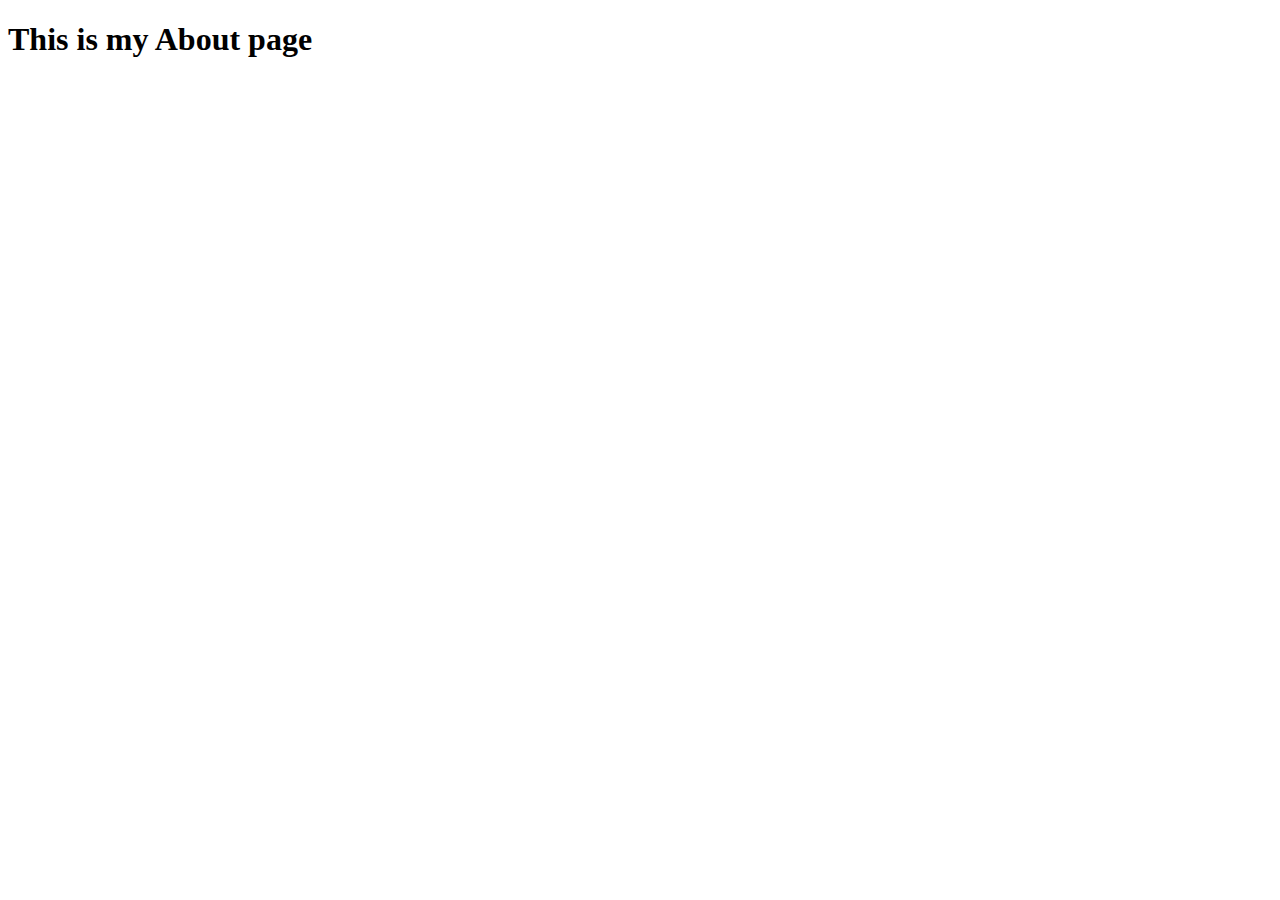
<file: java/about.html>
<!DOCTYPE html>
<html lang="en">
<head>
    <meta charset="UTF-8">
    <meta http-equiv="X-UA-Compatible" content="IE=edge">
    <meta name="viewport" content="width=device-width, initial-scale=1.0">
    <title>Document</title>
</head>
<body>



    <h1>This is my About page</h1>


    

</body>
</html>
</file>
